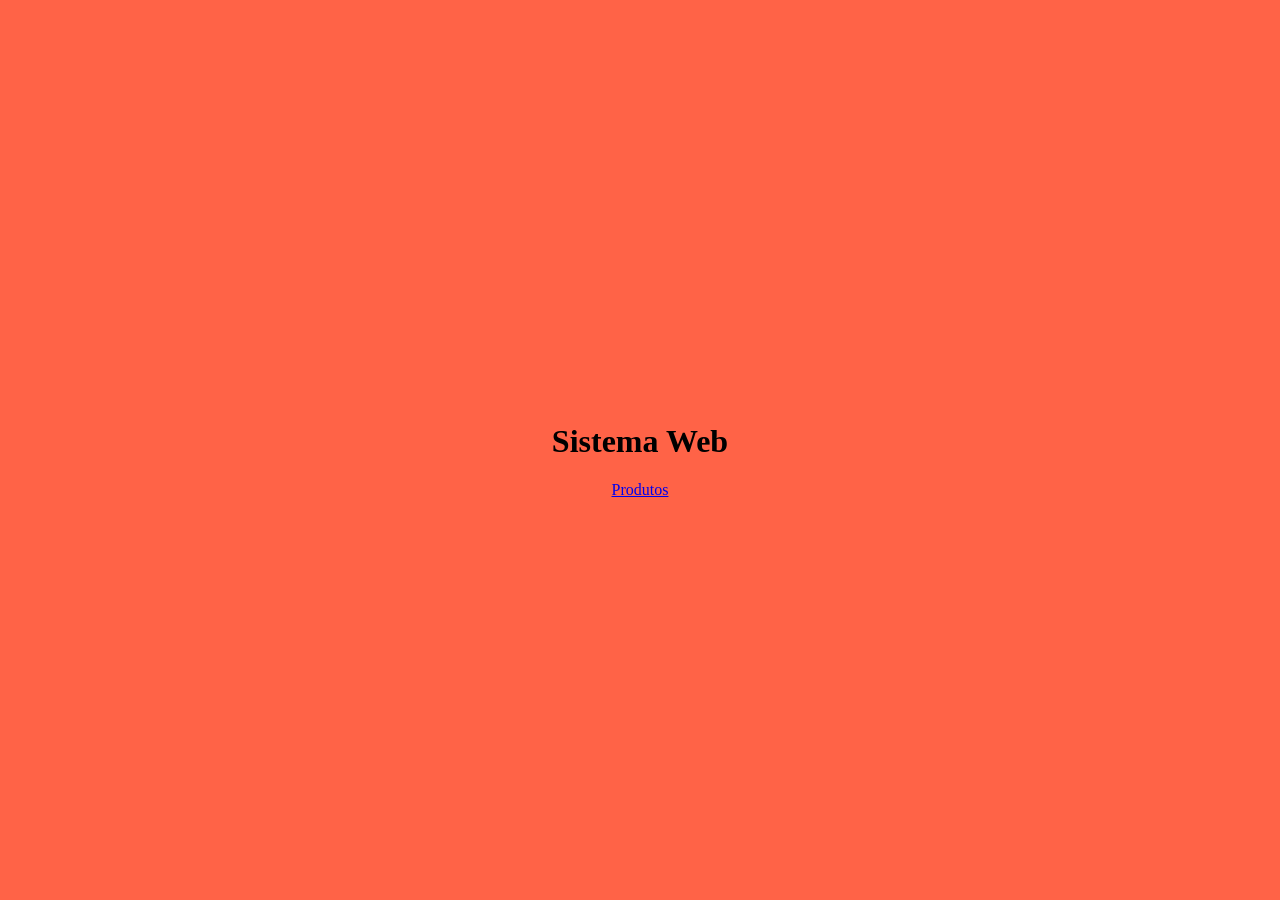
<file: index.html>
<!DOCTYPE html>
<html lang="en">
<head>
    <meta charset="UTF-8">
    <meta http-equiv="X-UA-Compatible" content="IE=edge">
    <meta name="viewport" content="width=device-width, initial-scale=1.0">
    <link rel="stylesheet" href="css/style.css">
    <title>Home</title>
</head>
<body>
    <h1>Sistema Web</h1>
    <a href="/pages/produtos.html">Produtos</a>
</body>
</html>
</file>
<file: css/style.css>
body{
    margin: 0;
    padding: 0;
    box-sizing: border-box;
    display: flex;
    align-items: center;
    justify-content: center;
    height: 100vh;
    background-color: tomato;
    flex-direction: column;
}
</file>
